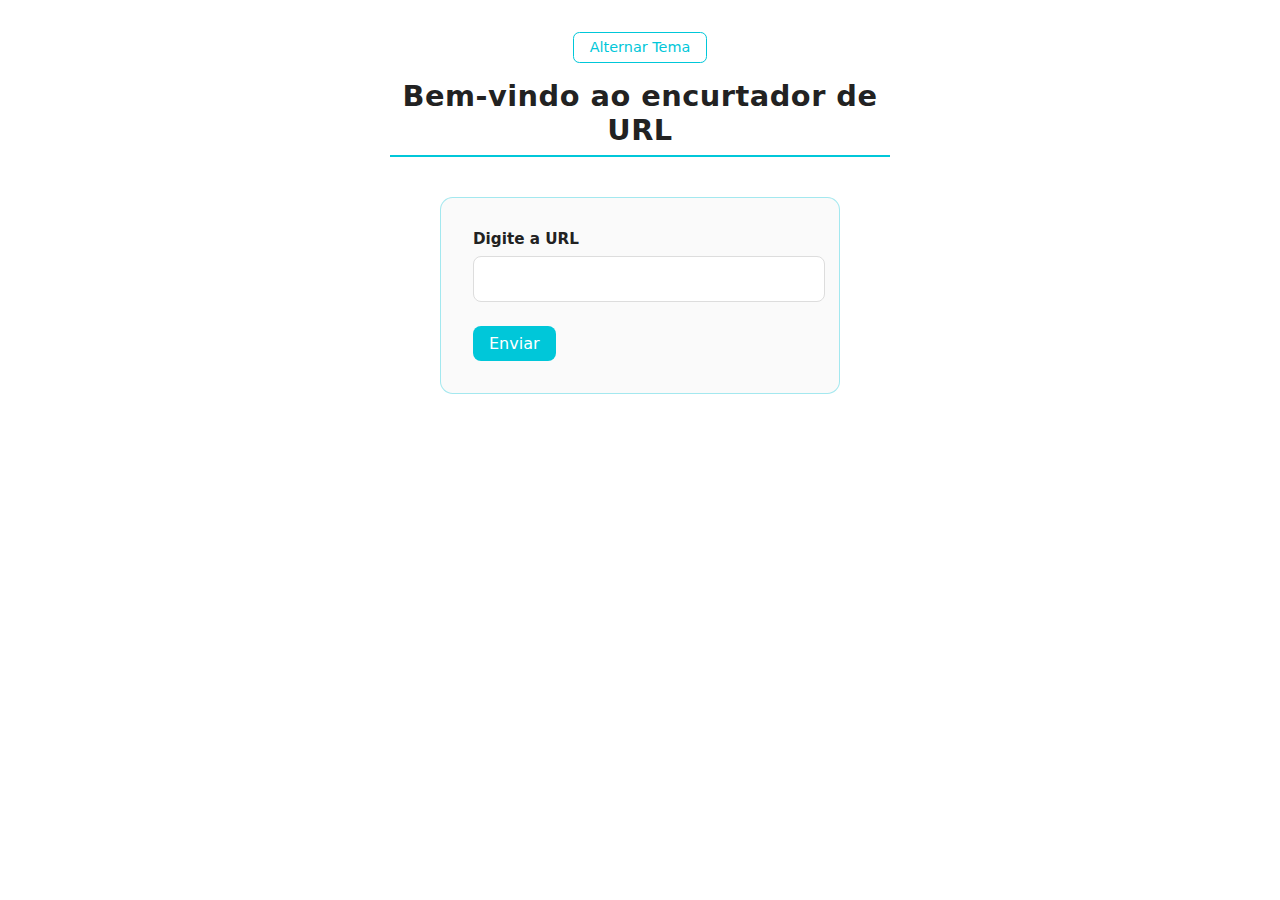
<file: EncurtadorURL-frontend/index.html>
﻿<!DOCTYPE html>
<html lang="en">
  <head>
    <meta charset="UTF-8" />
    <meta name="viewport" content="width=device-width, initial-scale=1.0" />
    <title>Document</title>
    <link rel="stylesheet" href="style.css" />
  </head>
  <body>
    <button id="themeToggle">Alternar Tema</button>
    <header><h1>Bem-vindo ao encurtador de URL</h1></header>

    <main>
      <section>
        <aside style="width: 25rem">
          <label
            >Digite a URL
            <input type="url" id="url" style="width: 22rem; margin: 0.5rem 0" />
          </label>
          <button style="padding: 0.5rem 1rem" type="button" id="submitButton">
            Enviar
          </button>
          <a id="urlResult"></a>
        </aside>
      </section>
    </main>
    <script src="index.js"></script>
    <script src="theme.js"></script>
  </body>
</html>
</file>
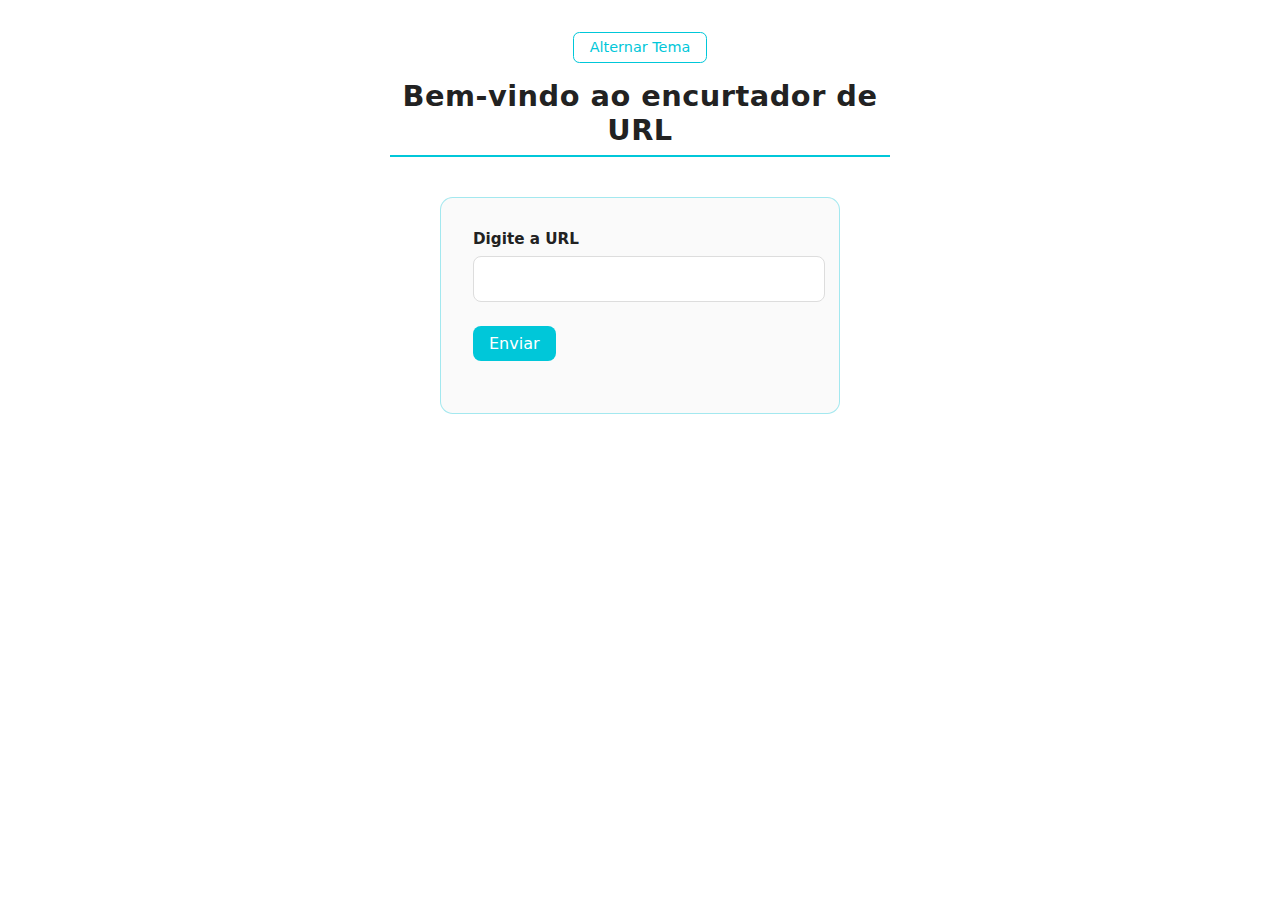
<file: EncurtadorURL/wwwroot/index.html>
﻿<!DOCTYPE html>
<html lang="en">
  <head>
    <meta charset="UTF-8" />
    <meta name="viewport" content="width=device-width, initial-scale=1.0" />
    <title>Document</title>
    <link rel="stylesheet" href="style.css" />
  </head>
  <body>
    <button id="themeToggle">Alternar Tema</button>
    <header><h1>Bem-vindo ao encurtador de URL</h1></header>

    <main>
      <section>
        <aside style="width: 25rem">
          <label
            >Digite a URL
            <input type="url" id="url" style="width: 22rem; margin: 0.5rem 0" />
          </label>
          <button style="padding: 0.5rem 1rem" type="button" id="submitButton">
            Enviar
          </button>
          <p id="urlResult"></p>
        </aside>
      </section>
    </main>
    <script src="index.js"></script>
    <script src="theme.js"></script>
  </body>
</html>
</file>
<file: EncurtadorURL-frontend/style.css>
/* Reset */
* {
  margin: 0;
  padding: 0;
  box-sizing: border-box;
  font-family: "Inter", system-ui, sans-serif;
}

:root {
  --bg: #ffffff;
  --text: #222;
  --card: #fafafa;
  --border: #ddd;

  --neon: #00c7d9;
  --neon-soft: rgba(0, 199, 217, 0.35);
}

body {
  background: var(--bg);
  color: var(--text);
  display: flex;
  flex-direction: column;
  align-items: center;
  padding: 2rem;
  min-height: 100vh;
  transition: background 0.3s, color 0.3s;
}

body.dark {
  --bg: #0b0b0d;
  --text: #e8e8e8;
  --card: #0f0f12;
  --border: rgba(255, 255, 255, 0.08);

  --neon: #00eaff;
  --neon-soft: rgba(0, 234, 255, 0.3);
}

header h1 {
  text-align: center;
  font-size: 1.8rem;
  margin-bottom: 2.5rem;
  letter-spacing: 0.5px;

  color: var(--text);
  border-bottom: 2px solid var(--neon);
  padding-bottom: 0.5rem;

  width: 100%;
  max-width: 500px;
  transition: color 0.3s, border-color 0.3s;
}

aside {
  background: var(--card);
  padding: 2rem;
  border-radius: 0.8rem;
  border: 1px solid var(--neon-soft);
  width: 100%;
  transition: background 0.3s, border-color 0.3s;
}

label {
  display: flex;
  flex-direction: column;
  font-weight: 600;
  color: var(--text);
  margin-bottom: 1rem;
  font-size: 0.95rem;
  transition: color 0.3s;
}

input[type="url"] {
  padding: 0.8rem;
  border-radius: 0.5rem;
  font-size: 1rem;
  background: var(--bg);
  color: var(--text);

  border: 1px solid var(--border);
  transition: 0.2s, background 0.3s, color 0.3s;
}

input[type="url"]:focus {
  border-color: var(--neon);
  box-shadow: 0 0 6px var(--neon-soft);
  outline: none;
}

button {
  background: var(--neon);
  color: #fff;
  border: none;
  padding: 0.8rem 1.2rem;
  border-radius: 0.5rem;
  font-size: 1rem;
  cursor: pointer;
  transition: 0.25s ease;
}

button:hover {
  background: #009fb0;
}

#themeToggle {
  background: transparent;
  color: var(--neon);
  border: 1px solid var(--neon);
  padding: 0.4rem 1rem;
  border-radius: 0.4rem;
  font-size: 0.9rem;
  cursor: pointer;
  margin-bottom: 1rem;
}
#themeToggle:hover {
  background: var(--neon);
  color: #0b0b0d;
}

#urlResult {
  margin-top: 1.2rem;
  font-size: 0.95rem;
  color: var(--neon);
  word-break: break-all;
}

@media (max-width: 480px) {
  header h1 {
    font-size: 1.4rem;
  }

  aside {
    padding: 1.5rem;
  }
}

#resultContainer {
  margin-top: 1rem;
  gap: 0.5rem;
  align-items: center;
}

#shortLink {
  color: var(--neon);
  text-decoration: underline;
  cursor: pointer;
}

#message {
  opacity: 0;
  transition: opacity 0.3s ease;
  color: var(--neon);
}
</file>
<file: EncurtadorURL/wwwroot/style.css>
/* Reset */
* {
  margin: 0;
  padding: 0;
  box-sizing: border-box;
  font-family: "Inter", system-ui, sans-serif;
}

/* ===============================
   TEMA PADRÃO (LIGHT)
================================ */
:root {
  --bg: #ffffff;
  --text: #222;
  --card: #fafafa;
  --border: #ddd;

  --neon: #00c7d9;
  --neon-soft: rgba(0, 199, 217, 0.35);
}

body {
  background: var(--bg);
  color: var(--text);
  display: flex;
  flex-direction: column;
  align-items: center;
  padding: 2rem;
  min-height: 100vh;
  transition: background 0.3s, color 0.3s;
}

/* Dark Mode */
body.dark {
  --bg: #0b0b0d;
  --text: #e8e8e8;
  --card: #0f0f12;
  --border: rgba(255, 255, 255, 0.08);

  --neon: #00eaff;
  --neon-soft: rgba(0, 234, 255, 0.3);
}

/* Título */
header h1 {
  text-align: center;
  font-size: 1.8rem;
  margin-bottom: 2.5rem;
  letter-spacing: 0.5px;

  color: var(--text);
  border-bottom: 2px solid var(--neon);
  padding-bottom: 0.5rem;

  width: 100%;
  max-width: 500px;
  transition: color 0.3s, border-color 0.3s;
}

/* Card */
aside {
  background: var(--card);
  padding: 2rem;
  border-radius: 0.8rem;
  border: 1px solid var(--neon-soft);
  width: 100%;
  transition: background 0.3s, border-color 0.3s;
}

/* Label */
label {
  display: flex;
  flex-direction: column;
  font-weight: 600;
  color: var(--text);
  margin-bottom: 1rem;
  font-size: 0.95rem;
  transition: color 0.3s;
}

/* Input */
input[type="url"] {
  padding: 0.8rem;
  border-radius: 0.5rem;
  font-size: 1rem;
  background: var(--bg);
  color: var(--text);

  border: 1px solid var(--border);
  transition: 0.2s, background 0.3s, color 0.3s;
}

input[type="url"]:focus {
  border-color: var(--neon);
  box-shadow: 0 0 6px var(--neon-soft);
  outline: none;
}

/* Botão */
button {
  background: var(--neon);
  color: #fff;
  border: none;
  padding: 0.8rem 1.2rem;
  border-radius: 0.5rem;
  font-size: 1rem;
  cursor: pointer;
  transition: 0.25s ease;
}

button:hover {
  background: #009fb0;
}

/* Botão modo claro/escuro */
#themeToggle {
  background: transparent;
  color: var(--neon);
  border: 1px solid var(--neon);
  padding: 0.4rem 1rem;
  border-radius: 0.4rem;
  font-size: 0.9rem;
  cursor: pointer;
  margin-bottom: 1rem;
}
#themeToggle:hover {
  background: var(--neon);
  color: #0b0b0d;
}

/* Resultado */
#urlResult {
  margin-top: 1.2rem;
  font-size: 0.95rem;
  color: var(--neon);
  word-break: break-all;
}

/* Responsivo */
@media (max-width: 480px) {
  header h1 {
    font-size: 1.4rem;
  }

  aside {
    padding: 1.5rem;
  }
}
</file>
